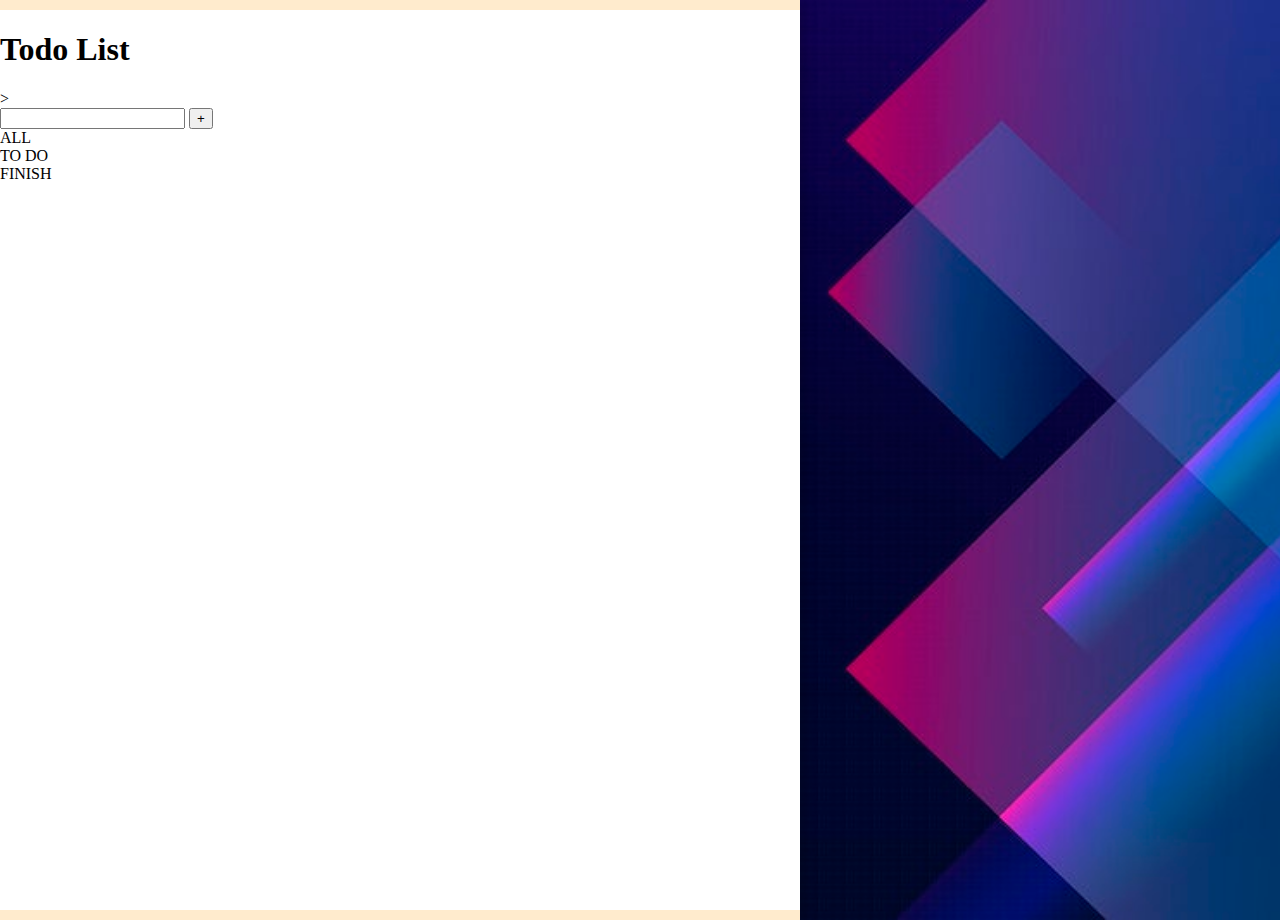
<file: javascript/todolist/index.html>
<!DOCTYPE html>
<html lang="en">

<head>
    <meta charset="UTF-8">
    <meta http-equiv="X-UA-Compatible" content="IE=edge">
    <meta name="viewport" content="width=device-width, initial-scale=1.0">
    <title>Document</title>
    <link href="https://cdn.jsdelivr.net/npm/bootstrap@5.2.3/dist/css/bootstrap.min.css" rel="stylesheet"
        integrity="sha384-rbsA2VBKQhggwzxH7pPCaAqO46MgnOM80zW1RWuH61DGLwZJEdK2Kadq2F9CUG65" crossorigin="anonymous">
    <link rel="stylesheet" href="style.css">
</head>

<body>
    <div class='container'>
        <h1>Todo List</h1>>
        <section class='input-area'>
            <input type='text' id="task-input" />
            <button id='add-button'>+</button>
        </section>

        <section class='task-area'>
            <div class='task-tabs'>
                <div id="under-line">

                </div>
                <div>
                    ALL
                </div>
                <div>
                    TO DO
                </div>
                <div>
                    FINISH
                </div>
            </div>
            <div id="task-board">
            </div>
        </section>
    </div>
    <script src="https://cdn.jsdelivr.net/npm/bootstrap@5.2.3/dist/js/bootstrap.bundle.min.js"
        integrity="sha384-kenU1KFdBIe4zVF0s0G1M5b4hcpxyD9F7jL+jjXkk+Q2h455rYXK/7HAuoJl+0I4"
        crossorigin="anonymous"></script>
    <script src="main.js"></script>

</body>

</html>
</file>
<file: javascript/todolist/style.css>
body {
    margin: 0;
    background-image: url("images/background.jpg");
    background-repeat: no-repeat;
    background-size: cover;
}

.container {
    background-color: white;
    box-shadow: rgba(0, 0, 0, 0.35) 0px 5px 15px;
    max-width: 800px;
    border-top: 10px solid blanchedalmond;
    border-bottom: 10px solid blanchedalmond;
    height: 100%;
    min-height: 100vh;
}

.input-area {
    position: relative;
}

.task-input {
    transition: padding-top 0.2s ease, margin-top 0.2s ease;
    width: 80%;
    border: none;
    border: 1px solid blanchedalmond;
}

.task-input:focus {
    outline: none;
    border-bottom: 3px solid blanchedalmond;
    border-left: none;
    border-right: none;
    border-top: none;
    transition: 0.5s;
    padding-top: 35px;
}

.task-input+label>span {
    font-weight: 300;
    margin: 0;
    position: absolute;
    color: #8f8f8f;
    font-size: 14px;
    top: 6px;
    left: 10px;
    -webkit-transition: top 0.2s ease, font-size 0.2s ease, color 0.2s ease;
    transition: top 0.2s ease, font-size 0.2s ease, color 0.2s ease;
}

.task-input:focus+label>span {
    top: 0px;
    color: #333;
}

.button-add {
    border: none;
    background-color: blanchedalmond;
    box-shadow: rgba(0, 0, 0, 0.02) 0 1px 3px 0;
}

.button-add:hover {
    background-color: cadetblue;
}

.button-add:active {
    background-color: #f3f4f6;
    box-shadow: -1px 2px 5px rgba(81, 41, 10, 0.15),
        0px 1px 1px rgba(81, 41, 10, 0.15);
    transform: translateY(0.125rem);
}

.task-list-container {
    border: 1px solid lightgray;
    margin-top: 1em;
    position: relative;
}

.tab-type {
    display: flex;
    border-bottom: 1px solid lightgray;
}

.tab-type div {
    padding: 1em;
    cursor: pointer;
}

#tab-underline {
    background-color: lightpink;
    height: 4px !important;
    position: absolute;
    top: 52px;
    left: 0px;
    width: 48px;
    transition: 0.5s;
    padding: 0px;
}

.task {
    display: flex;
    justify-content: space-between;
    width: 100%;
    border-bottom: 1px solid lightgray;
    position: relative;
}

.task span {
    padding: 1em;
}

.button-box {
    display: flex;
}

.button-box button {
    height: 100%;
    border: none;
    width: 5em;
    margin: 0;
    background-color: white;
    transition: 0.5s;
}

.button-box button :active {
    position: relative;
    top: 2px;
}

.button-box button:first-child:hover {
    background-color: greenyellow;
}

.button-box button:nth-child(2):hover {
    background-color: rgb(255, 0, 0, 0.3);
}

.fa-check {
    color: limegreen;
}

.fa-trash {
    color: red;
}

.fa-undo-alt {
    color: lightslategray;
}

.task-done {
    text-decoration: line-through;
    background-color: lightgray;
    transition: 0.5s;
}
</file>
